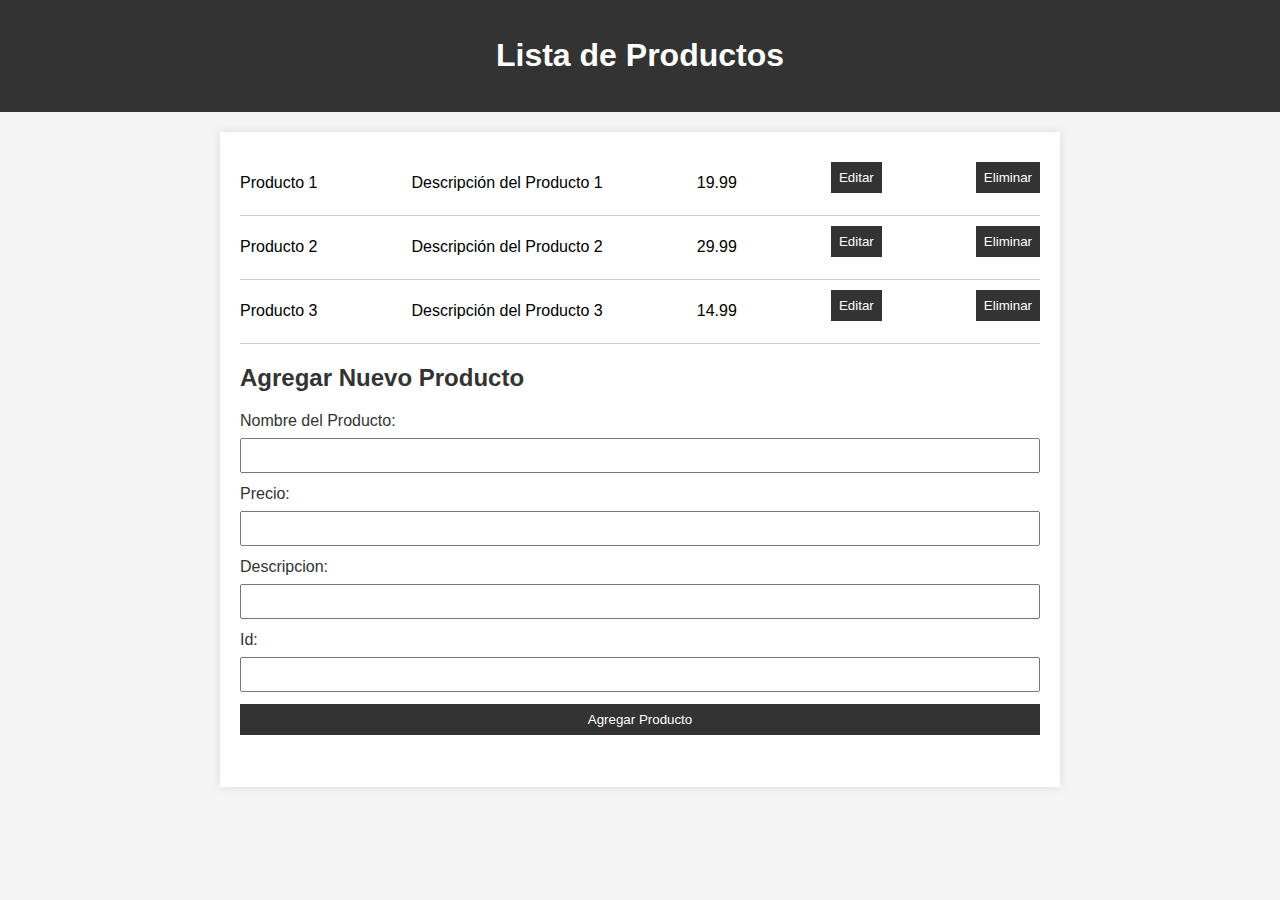
<file: index.html>
<!DOCTYPE html>
<html lang="es">

<head>
    <meta charset="UTF-8">
    <meta name="viewport" content="width=device-width, initial-scale=1.0">
    <link rel="stylesheet" href="style.css">
    <title>Prueba rolling</title>
</head>

<body>

    <header>
        <h1>Lista de Productos</h1>
    </header>

    <main>
        <section id="listaProductos">
            <h2>Lista de Productos</h2>
            <ul id="lista">

            </ul>
        </section>

        <section id="agregarProductos">
            <h2>Agregar Nuevo Producto</h2>
            <form id="formProductos">
                <label for="nombreProducto">Nombre del Producto:</label>
                <input type="text" id="nombreProducto" required>

                <label for="precioProducto">Precio:</label>
                <input type="number" id="precioProducto" required>

                <label for="lblDescripcion">Descripcion:</label>
                <input type="text" id="lblDescripcion" required>

                <label for="lblId">Id:</label>
                <input type="text" id="lblId" required>

                <button type="button" id="botonProducto">Agregar Producto</button>
            </form>
        </section>

    </main>
    <script src="js/tarea.js"></script>
</body>

</html>
</file>
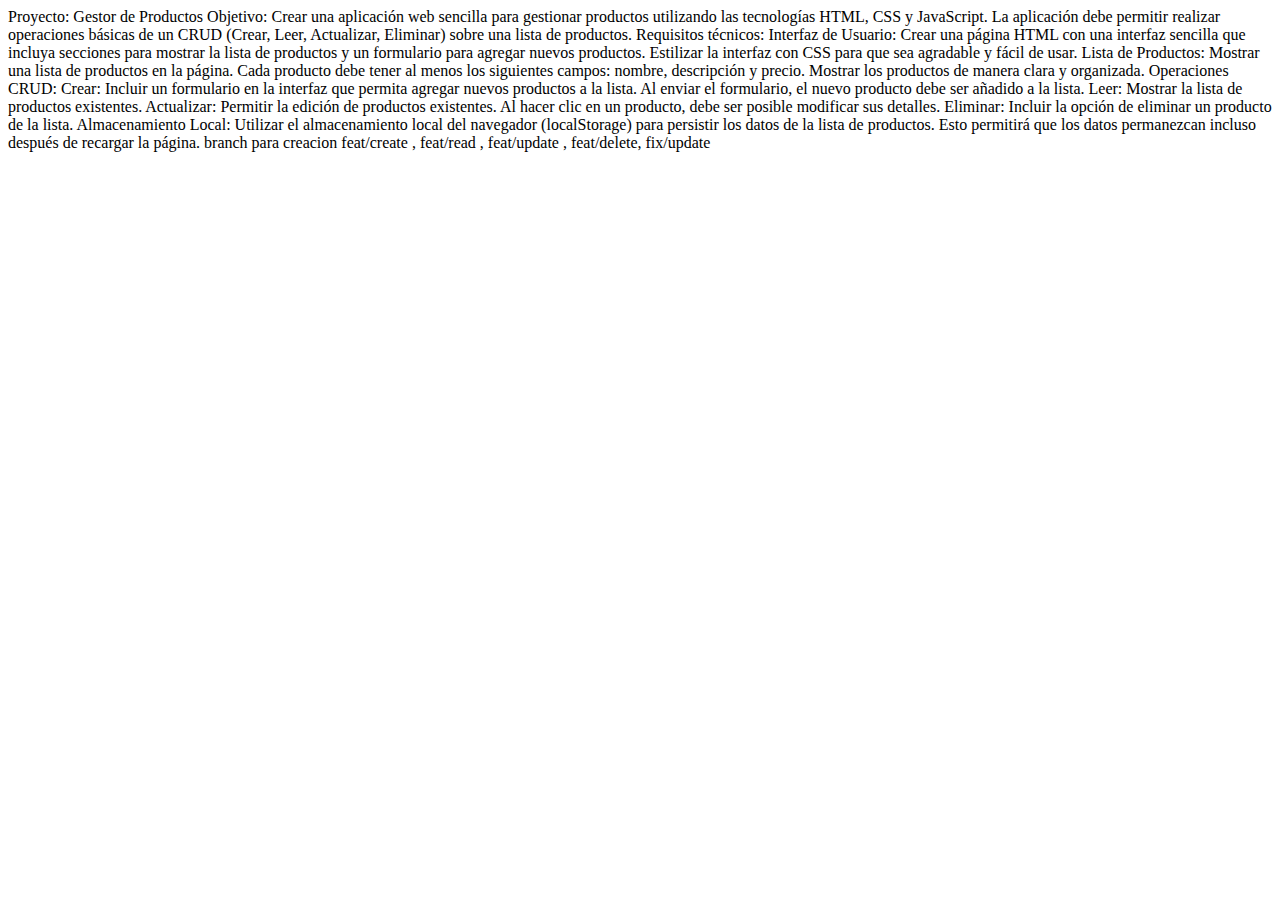
<file: tarea.html>
<!DOCTYPE html>
<html lang="es">

<head>
    <meta charset="UTF-8">
    <meta name="viewport" content="width=device-width, initial-scale=1.0">
    <title>Document</title>
</head>

<body>
    Proyecto: Gestor de Productos

    Objetivo:
    Crear una aplicación web sencilla para gestionar productos utilizando las tecnologías HTML, CSS y JavaScript. La
    aplicación debe permitir realizar operaciones básicas de un CRUD (Crear, Leer, Actualizar, Eliminar) sobre una lista
    de productos.

    Requisitos técnicos:

    Interfaz de Usuario:

    Crear una página HTML con una interfaz sencilla que incluya secciones para mostrar la lista de productos y un
    formulario para agregar nuevos productos.
    Estilizar la interfaz con CSS para que sea agradable y fácil de usar.
    Lista de Productos:

    Mostrar una lista de productos en la página.
    Cada producto debe tener al menos los siguientes campos: nombre, descripción y precio.
    Mostrar los productos de manera clara y organizada.
    Operaciones CRUD:

    Crear: Incluir un formulario en la interfaz que permita agregar nuevos productos a la lista. Al enviar el
    formulario, el nuevo producto debe ser añadido a la lista.
    Leer: Mostrar la lista de productos existentes.
    Actualizar: Permitir la edición de productos existentes. Al hacer clic en un producto, debe ser posible modificar
    sus detalles.
    Eliminar: Incluir la opción de eliminar un producto de la lista.
    Almacenamiento Local:

    Utilizar el almacenamiento local del navegador (localStorage) para persistir los datos de la lista de productos.
    Esto permitirá que los datos permanezcan incluso después de recargar la página.

    branch para creacion feat/create , feat/read , feat/update , feat/delete, fix/update
</body>

</html>
</file>
<file: style.css>
body {
    font-family: Arial, sans-serif;
    margin: 0;
    padding: 0;
    background-color: #f4f4f4;
}

header {
    background-color: #333;
    color: #fff;
    text-align: center;
    padding: 1em;
}

main {
    max-width: 800px;
    margin: 20px auto;
    padding: 20px;
    background-color: #fff;
    box-shadow: 0 0 10px rgba(0, 0, 0, 0.1);
}

section {
    margin-bottom: 20px;
}

h2 {
    color: #333;
}

ul {
    list-style: none;
    padding: 0;
}

li {
    border-bottom: 1px solid #ccc;
    padding: 10px 0;
    display: flex;
    justify-content: space-between;
    align-items: center;
}

form {
    display: flex;
    flex-direction: column;
}

label {
    margin-bottom: 8px;
    color: #333;
}

input, button {
    margin-bottom: 12px;
    padding: 8px;
}

button {
    background-color: #333;
    color: #fff;
    border: none;
    cursor: pointer;
}

button:hover {
    background-color: #555;
}
</file>
